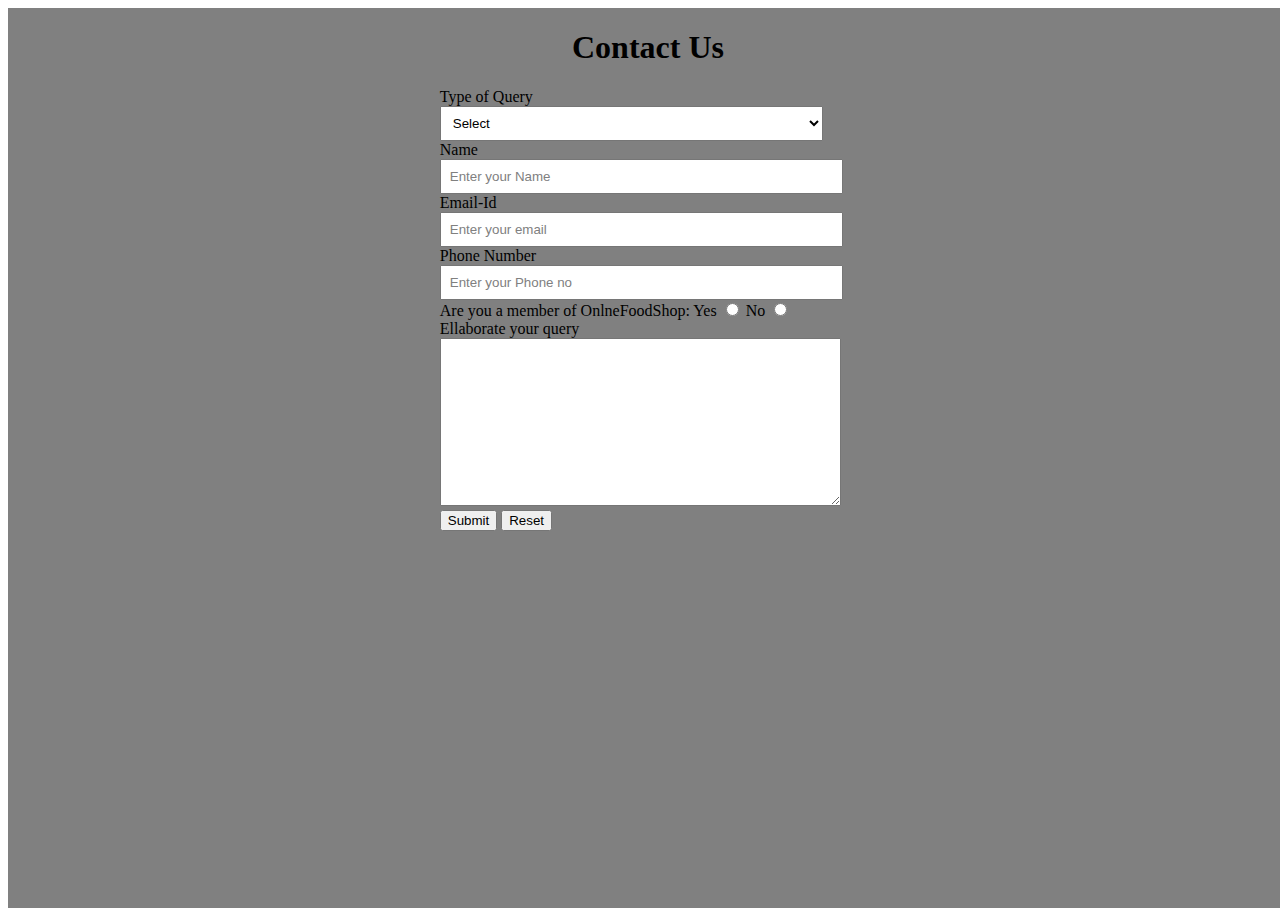
<file: contact.html>
<!DOCTYPE html>
<html lang="en">

<head>
	<meta charset="UTF-8">
	<meta name="viewport" content=
		"width=device-width, initial-scale=1.0">

	<link rel="stylesheet" href="rr.css">
	<title>ContactUs</title>
</head>

<body>
	<div id="ContactUs">
		<h1>Contact Us</h1>
		<form action="#">
			<div class="form-shape">
				<label for="query">
					Type of Query
				</label>
				<select name="myQuery" id="query">
					<option value="sel" selected>
						Select
					</option>
					<option value="ord">
						Order related Issues
					</option>
					<option value="Site">
						Site related Issues
					</option>
					<option value="fed">
						Complaint related Issues
					</option>
					<option value="others">
						Others
					</option>
				</select>
			</div>
			<div class="form-shape">
				<label for="name">Name</label>
				<input type="text" name="myName"
					id="name"
					placeholder="Enter your Name">
			</div>
			<div class="form-shape">
				<label for="email">Email-Id</label>
				<input type="email" name="myEmail"
					id="email"
					placeholder="Enter your email">
			</div>
			<div class="form-shape">
				<label for="pho">Phone Number</label>
				<input type="phone" name="myPhone"
					id="pho"
					placeholder="Enter your Phone no">
			</div>
			<div id="radio">
				Are you a member of OnlneFoodShop:
				Yes <input type="radio" name="eligible">
				No <input type="radio" name="eligible">
			</div>
			<div class="form-shape">
				<label for="message">
					Ellaborate your query
				</label>
				<textarea name="mesg" id="message"
					cols="30" rows="10">
				</textarea>
			</div>
			<input type="submit" value="Submit">
			<input type="reset" value="Reset">
		</form>
	</div>
</body>

</html>
</file>
<file: rr.css>
.content-home-img img{
    background-color: aquamarine;
    height: 700px;
    width: 100%;
   margin: 10px 0px 0px 0px;
   display: flex;
   align-items: center;
} 
.cs{
    height: 450px;
    width: 100%;
    /* border-radius: 12%; */
    border: 5px solid #1e3058;
    background-color: aqua;

    /* padding: 60px 0px 20px 300px; */
    /* margin-left: 850px; */
    margin-top: 10px;
}
.cs h2{
    font-size: 25px;
    color: red;
    text-decoration: underline;
}
.cs h2:hover{
      color: blue;
}
.cs pre{
    font-size: 18px;
}

.navi-icon img{
    height: 70px;
    width: 130px;
    margin-left: 70px;
    margin-top: 4px;
    margin-bottom: 4px;
    border-radius: 50%;
}
.navi-bar{
    height: 80px;
    width: 100%;
    margin: 0;
    display: flex;
    align-items: center;
    background-color:rgb(105, 204, 244);
    position: fixed;
    top: 0px;
    z-index: 1000;
}
.navi-items ul{
    list-style: none;
    display: flex;
    position: absolute;
    right: 30px;
    top: 25px;
    /* font-size: 20px */
}
.navi-items a{
    text-decoration: none;
    margin: 20px;
    color:rgb(38, 8, 66);
    font-size: 22px
}
.videos video{
    height: 680px;
    width: 100%;
    background-color:black;
    top: 100px;
}
.navi-items a:hover{
    background-color: rgb(230, 61, 9);
    text-decoration: underline;
}

.carousel-inner2{
    padding: 20px 0px 0px 0px;
    top: 100px;
    height: 780px;
    width: 100%;
    background-color: cadetblue;
    
}
.carousel-inner2 img{
    width: 100%;
    height: 650px;
    /* padding-top: -50px; */
    position: absolute;
    top: 0px;
}

.next-imgs{
    height: 800px;
    width: 100%;
    background-color: rgb(185, 72, 72);
    display: flex;
    padding-top: 6px;
}
.natu-img img{
    height: 370px;
    width: 100%;
    margin-left: 40px;
}
.natu-img2 img{
    height: 373px;
    width: 96%;
    margin-left: 120px;
    padding-top: 5px;   
}
.next-imgs1{
    height: 820px;
    width: 100%;
     background-color: rgb(133, 237, 173); 
    display: flex;
    margin-top: 0px;
}
.natu-img3 img{
    height: 375px;
    width: 100%;
    margin-left: 60px;
    margin-top: 30px; 
    padding: 4px;
}
.natu-img1 img{
    height: 375px;
    width: 80%;
    margin-left: 120px;
    margin-top: 30px;
    padding: 4px;

}
/* /Designing of Contact Us/ */
#ContactUs{
    width:100vw;
    height:100vh;
    display:flex;
    flex-direction: column;
    align-items: center;
    background-color: gray;
}
.form-shape input, .form-shape select, .form-shape textarea{
   width: 92%;
   padding: 0.5rem;
}
/* /Changing the color of placeholder/ */
::placeholder{                  
    color:gray;
}


.About{
    height: 450px;
    width: 100%;
    background-color: rgb(241, 155, 155);
    margin-top: 0px;
}
.About h3{
    font-size: 40px;
    color: rgb(132, 49, 248);
    padding:20px 0px 0px 40px;
    text-shadow: 3px 3px 3px gray;
    /* display: inline-block; */
}
.About pre{
    font-size: 22px;
    padding:10px 0px 0px 40px;
    color:rgb(16, 16, 15);
}
.copyright{
    height: 100px;
    width: 100%;
    background-color: black;
    display: flex;
    align-items: center;
    /* justify-content: center; */
    justify-content: space-between;
}
.copyright p{
    color: white;
}
.about-icons img{
    height: 37px;
    width: 37px;
    /* border-radius: 50%; */
    margin:16px 0px 0px 40px;
    /* position:relative; */
}
</file>
